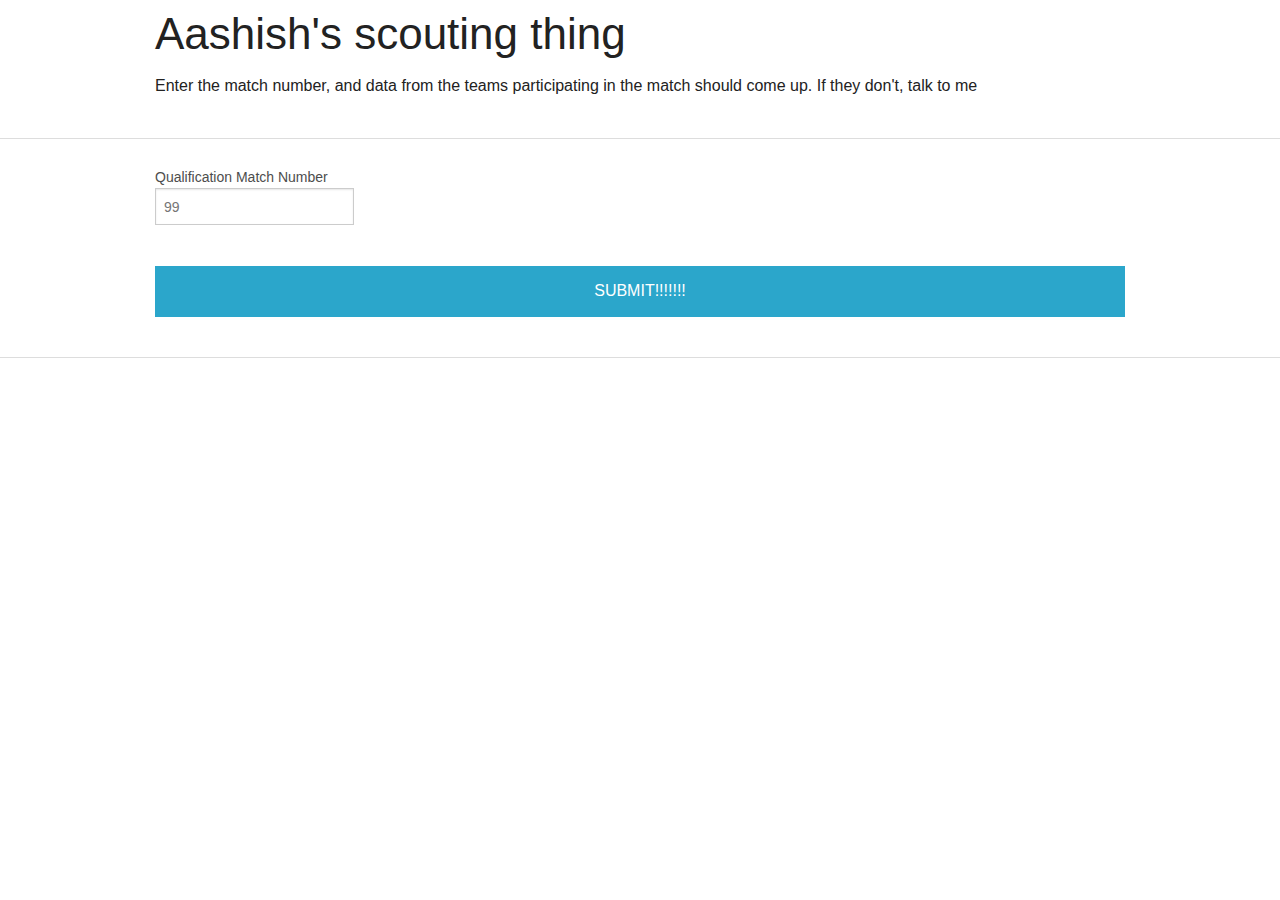
<file: index.html>
<!doctype html>
<html class="no-js" lang="en">
  <head>
	<meta charset="utf-8" />
	<meta name="viewport" content="width=device-width, initial-scale=1.0" />
	<title>Aashish's scouting thing</title>
	<link rel="stylesheet" href="css/foundation.css" />
	<script src="js/vendor/modernizr.js"></script>
	<style>

	/*
	Max width before this PARTICULAR table gets nasty
	This query will take effect for any screen smaller than 760px
	and also iPads specifically.
	*/

	/* 
	Generic Styling, for Desktops/Laptops 
	*/
	table { 
		width: 100%; 
		border-collapse: collapse; 
	}
	th { 
		background: #333; 
		color: white; 
		font-weight: bold; 
	}
	td, th { 
		padding: 6px; 
		border: 1px solid #ccc; 
		text-align: left; 
	}
	@media
	only screen and (max-width: 760px),
	(min-device-width: 768px) and (max-device-width: 1024px)  {

		/* Force table to not be like tables anymore */
		table, thead, tbody, th, td, tr {
			display: block;
			margin: 0 auto;
		}

		/* Hide table headers (but not display: none;, for accessibility) */
		thead tr {
			position: absolute;
			top: -9999px;
			left: -9999px;
		}

		tr
		{
			border: 1px solid #ccc; 
			border-bottom: 1px solid black;
		}

		td {
			/* Behave  like a "row" */
			border: none;
			border-bottom: 1px solid #eee;
					/*border-bottom: 1px solid black;*/

			position: relative;
			padding-left: 50%;
		}

		td:before {
			/* Now like a table header */
			position: absolute;
			/* Top/left values mimic padding */
			top: 6px;
			left: 6px;
			width: 45%;
			padding-right: 10px;
			white-space: nowrap;
		}

		/*
		Label the data
		*/
		td:nth-of-type(1):before { content: "Team Number"; }
		td:nth-of-type(2):before { content: "Rank"; }
		td:nth-of-type(3):before { content: "Qual Avg"; }
		td:nth-of-type(4):before { content: "Auto"; }
		td:nth-of-type(5):before { content: "Container"; }
		td:nth-of-type(6):before { content: "Coop"; }
		td:nth-of-type(7):before { content: "Litter"; }
		td:nth-of-type(8):before { content: "Tote"; }
		td:nth-of-type(9):before { content: "Played"; }
		td:nth-of-type(10):before { content: "OPR"; }


	}

	/* Smartphones (portrait and landscape) ----------- */
	@media only screen
	and (min-device-width : 320px)
	and (max-device-width : 480px) {
		body {
			padding: 0;
			margin: 0;
			width: 100%; 
			font-size: 12px;	}
		}

	/* iPads (portrait and landscape) ----------- */
	@media only screen and (min-device-width: 768px) and (max-device-width: 1024px) {
		body {
			width: 495px;
		}
	}

	</style>
	<style>
	tr.blue{
		background-color: #ddf;
	}
	.red{
		background-color: #fdd;
	}


	table{border-collapse:collapse !important;}


	</style>
  </head>
  <body>
	
	<div class="row">
	  <div class="large-12 columns">
		<h1>Aashish's scouting thing</h1>
		<p>Enter the match number, and data from the teams participating in the match should come up.  If they don't, talk to me</p>
	  </div>
	</div>
	<hr/>
	<form>
		<div class="row">
			<div class="small-12 columns center">
				<label for="matchNum" class="inline left">Qualification Match Number
				<input id="matchNum" type="number" placeholder="99" /></label>
			</div>
		</div>
<!-- 		<div class="row">
			<a id="open-advanced-options">Advanced</a>
		</div>

		<div id="advanced" class="row" style="display: none">
			<div class="small-12 columns center">
				<label for="eventKey" class="inline left">Event Key(ex. 2015cama)
				<input id="eventKey" type="text" placeholder="2015utwv" /></label>
			</div>
		</div>
 -->
		<div class="row">
			<div class="small-12 columns">
				<a href="#" id="submit" class="button expand">SUBMIT!!!!!!!</a>
			</div>
		</div>
	</form>

	<hr/>
	<div id="newInfo" style="display: none;">
		<div class="row">
			<h2>Data</h2>
		</div>

		<table>
		<thead>
		<tr>
			<th>Team Number</th>
			<th>Rank</th>
			<th>Qual Avg</th>
			<th>Auto</th>
			<th>Container</th>
			<th>Coop</th>
			<th>Litter</th>
			<th>Tote</th>
			<th>Played</th>
			<th>OPR</th>

		</tr>
		</thead>
		<tbody>
		<tr class="blue">
			<td id="blue1-teamNum">115</td>
			<td id="blue1-rank">1</td>
			<td id="blue1-qa">100.00</td>
			<td id="blue1-auto">100</td>
			<td id="blue1-container">100</td>
			<td id="blue1-coop">100</td>
			<td id="blue1-litter">100</td>
			<td id="blue1-tote">100</td>
			<td id="blue1-played">100</td>
			<td id="blue1-opr">100.3232</td>
		</tr>
		<tr class="blue">
			<td id="blue2-teamNum">115</td>
			<td id="blue2-rank">1</td>
			<td id="blue2-qa">100.00</td>
			<td id="blue2-auto">100</td>
			<td id="blue2-container">100</td>
			<td id="blue2-coop">100</td>
			<td id="blue2-litter">100</td>
			<td id="blue2-tote">100</td>
			<td id="blue2-played">100</td>
			<td id="blue2-opr">100.3232</td>
		</tr>
		<tr class="blue">
			<td id="blue3-teamNum">115</td>
			<td id="blue3-rank">1</td>
			<td id="blue3-qa">100.00</td>
			<td id="blue3-auto">100</td>
			<td id="blue3-container">100</td>
			<td id="blue3-coop">100</td>
			<td id="blue3-litter">100</td>
			<td id="blue3-tote">100</td>
			<td id="blue3-played">100</td>
			<td id="blue3-opr">100.3232</td>
		</tr>
		<tr class="red">
			<td id="red1-teamNum">115</td>
			<td id="red1-rank">1</td>
			<td id="red1-qa">100.00</td>
			<td id="red1-auto">100</td>
			<td id="red1-container">100</td>
			<td id="red1-coop">100</td>
			<td id="red1-litter">100</td>
			<td id="red1-tote">100</td>
			<td id="red1-played">100</td>
			<td id="red1-opr">100.3232</td>
		</tr>
		<tr class="red">
			<td id="red2-teamNum">115</td>
			<td id="red2-rank">1</td>
			<td id="red2-qa">100.00</td>
			<td id="red2-auto">100</td>
			<td id="red2-container">100</td>
			<td id="red2-coop">100</td>
			<td id="red2-litter">100</td>
			<td id="red2-tote">100</td>
			<td id="red2-played">100</td>
			<td id="red2-opr">100.3232</td>
		</tr>
		<tr class="red">
			<td id="red3-teamNum">115</td>
			<td id="red3-rank">1</td>
			<td id="red3-qa">100.00</td>
			<td id="red3-auto">100</td>
			<td id="red3-container">100</td>
			<td id="red3-coop">100</td>
			<td id="red3-litter">100</td>
			<td id="red3-tote">100</td>
			<td id="red3-played">100</td>
			<td id="red3-opr">100.3232</td>
		</tr>
		</tbody>
	</table>
	</div>

	</div>	
	
	<script src="js/vendor/jquery.js"></script>
	<script src="js/foundation.min.js"></script>
	<script src="scripts.js"></script>
	<script>
	  $(document).foundation();
	</script>
  </body>
</html>
</file>
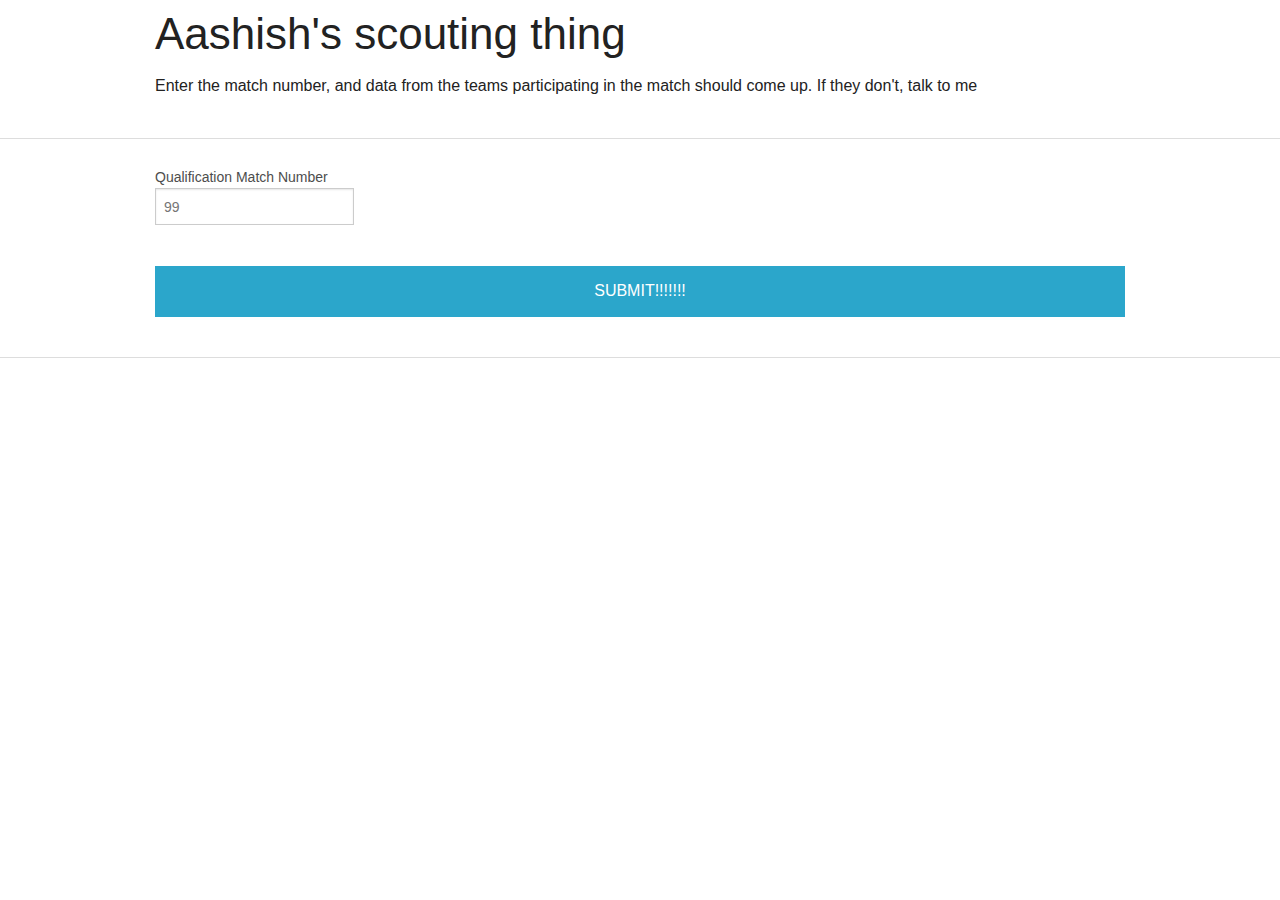
<file: index2.html>
<!doctype html>
<html class="no-js" lang="en">
  <head>
	<meta charset="utf-8" />
	<meta name="viewport" content="width=device-width, initial-scale=1.0" />
	<title>Aashish's scouting thing</title>
	<link rel="stylesheet" href="css/foundation.css" />
	<script src="js/vendor/modernizr.js"></script>
	<style>

	/*
	Max width before this PARTICULAR table gets nasty
	This query will take effect for any screen smaller than 760px
	and also iPads specifically.
	*/

	/* 
	Generic Styling, for Desktops/Laptops 
	*/
	table { 
		width: 100%; 
		border-collapse: collapse; 
	}
	th { 
		background: #333; 
		color: white; 
		font-weight: bold; 
	}
	td, th { 
		padding: 6px; 
		border: 1px solid #ccc; 
		text-align: left; 
	}
	@media
	only screen and (max-width: 760px),
	(min-device-width: 768px) and (max-device-width: 1024px)  {

		/* Force table to not be like tables anymore */
		table, thead, tbody, th, td, tr {
			display: block;
			margin: 0 auto;
		}

		/* Hide table headers (but not display: none;, for accessibility) */
		thead tr {
			position: absolute;
			top: -9999px;
			left: -9999px;
		}

		tr
		{
			border: 1px solid #ccc; 
			border-bottom: 1px solid black;
		}

		td {
			/* Behave  like a "row" */
			border: none;
			border-bottom: 1px solid #eee;
					/*border-bottom: 1px solid black;*/

			position: relative;
			padding-left: 50%;
		}

		td:before {
			/* Now like a table header */
			position: absolute;
			/* Top/left values mimic padding */
			top: 6px;
			left: 6px;
			width: 45%;
			padding-right: 10px;
			white-space: nowrap;
		}

		/*
		Label the data
		*/
		td:nth-of-type(1):before { content: "Team Number"; }
		td:nth-of-type(2):before { content: "Rank"; }
		td:nth-of-type(3):before { content: "Qual Avg"; }
		td:nth-of-type(4):before { content: "Auto"; }
		td:nth-of-type(5):before { content: "Container"; }
		td:nth-of-type(6):before { content: "Coop"; }
		td:nth-of-type(7):before { content: "Litter"; }
		td:nth-of-type(8):before { content: "Tote"; }
		td:nth-of-type(9):before { content: "Played"; }
		td:nth-of-type(10):before { content: "OPR"; }


	}

	/* Smartphones (portrait and landscape) ----------- */
	@media only screen
	and (min-device-width : 320px)
	and (max-device-width : 480px) {
		body {
			padding: 0;
			margin: 0;
			width: 100%; 
			font-size: 12px;	}
		}

	/* iPads (portrait and landscape) ----------- */
	@media only screen and (min-device-width: 768px) and (max-device-width: 1024px) {
		body {
			width: 495px;
		}
	}

	</style>
	<style>
	tr.blue{
		background-color: #ddf;
	}
	.red{
		background-color: #fdd;
	}


	table{border-collapse:collapse !important;}


	</style>
  </head>
  <body>
	
	<div class="row">
	  <div class="large-12 columns">
		<h1>Aashish's scouting thing</h1>
		<p>Enter the match number, and data from the teams participating in the match should come up.  If they don't, talk to me</p>
	  </div>
	</div>
	<hr/>
	<form>
		<div class="row">
			<div class="small-12 columns center">
				<label for="matchNum" class="inline left">Qualification Match Number
				<input id="matchNum" type="number" placeholder="99" /></label>
			</div>
		</div>
<!-- 		<div class="row">
			<a id="open-advanced-options">Advanced</a>
		</div>

		<div id="advanced" class="row" style="display: none">
			<div class="small-12 columns center">
				<label for="eventKey" class="inline left">Event Key(ex. 2015cama)
				<input id="eventKey" type="text" placeholder="2015utwv" /></label>
			</div>
		</div>
 -->
		<div class="row">
			<div class="small-12 columns">
				<a href="#" id="submit" class="button expand">SUBMIT!!!!!!!</a>
			</div>
		</div>
	</form>

	<hr/>
	<div id="newInfo" style="display: none;">
		<div class="row">
			<h2>Data</h2>
		</div>

		<table>
		<thead>
		<tr>
			<th>Team Number</th>
			<th>Rank</th>
			<th>Qual Avg</th>
			<th>Auto</th>
			<th>Container</th>
			<th>Coop</th>
			<th>Litter</th>
			<th>Tote</th>
			<th>Played</th>
			<th>OPR</th>

		</tr>
		</thead>
		<tbody>
		<tr class="blue">
			<td id="blue1-teamNum">115</td>
			<td id="blue1-rank">1</td>
			<td id="blue1-qa">100.00</td>
			<td id="blue1-auto">100</td>
			<td id="blue1-container">100</td>
			<td id="blue1-coop">100</td>
			<td id="blue1-litter">100</td>
			<td id="blue1-tote">100</td>
			<td id="blue1-played">100</td>
			<td id="blue1-opr">100.3232</td>
		</tr>
		<tr class="blue">
			<td id="blue2-teamNum">115</td>
			<td id="blue2-rank">1</td>
			<td id="blue2-qa">100.00</td>
			<td id="blue2-auto">100</td>
			<td id="blue2-container">100</td>
			<td id="blue2-coop">100</td>
			<td id="blue2-litter">100</td>
			<td id="blue2-tote">100</td>
			<td id="blue2-played">100</td>
			<td id="blue2-opr">100.3232</td>
		</tr>
		<tr class="blue">
			<td id="blue3-teamNum">115</td>
			<td id="blue3-rank">1</td>
			<td id="blue3-qa">100.00</td>
			<td id="blue3-auto">100</td>
			<td id="blue3-container">100</td>
			<td id="blue3-coop">100</td>
			<td id="blue3-litter">100</td>
			<td id="blue3-tote">100</td>
			<td id="blue3-played">100</td>
			<td id="blue3-opr">100.3232</td>
		</tr>
		<tr class="red">
			<td id="red1-teamNum">115</td>
			<td id="red1-rank">1</td>
			<td id="red1-qa">100.00</td>
			<td id="red1-auto">100</td>
			<td id="red1-container">100</td>
			<td id="red1-coop">100</td>
			<td id="red1-litter">100</td>
			<td id="red1-tote">100</td>
			<td id="red1-played">100</td>
			<td id="red1-opr">100.3232</td>
		</tr>
		<tr class="red">
			<td id="red2-teamNum">115</td>
			<td id="red2-rank">1</td>
			<td id="red2-qa">100.00</td>
			<td id="red2-auto">100</td>
			<td id="red2-container">100</td>
			<td id="red2-coop">100</td>
			<td id="red2-litter">100</td>
			<td id="red2-tote">100</td>
			<td id="red2-played">100</td>
			<td id="red2-opr">100.3232</td>
		</tr>
		<tr class="red">
			<td id="red3-teamNum">115</td>
			<td id="red3-rank">1</td>
			<td id="red3-qa">100.00</td>
			<td id="red3-auto">100</td>
			<td id="red3-container">100</td>
			<td id="red3-coop">100</td>
			<td id="red3-litter">100</td>
			<td id="red3-tote">100</td>
			<td id="red3-played">100</td>
			<td id="red3-opr">100.3232</td>
		</tr>
		</tbody>
	</table>
	</div>

	</div>	
	
	<script src="js/vendor/jquery.js"></script>
	<script src="js/foundation.min.js"></script>
	<script src="scripts2.js"></script>
	<script>
	  $(document).foundation();
	</script>
  </body>
</html>
</file>
